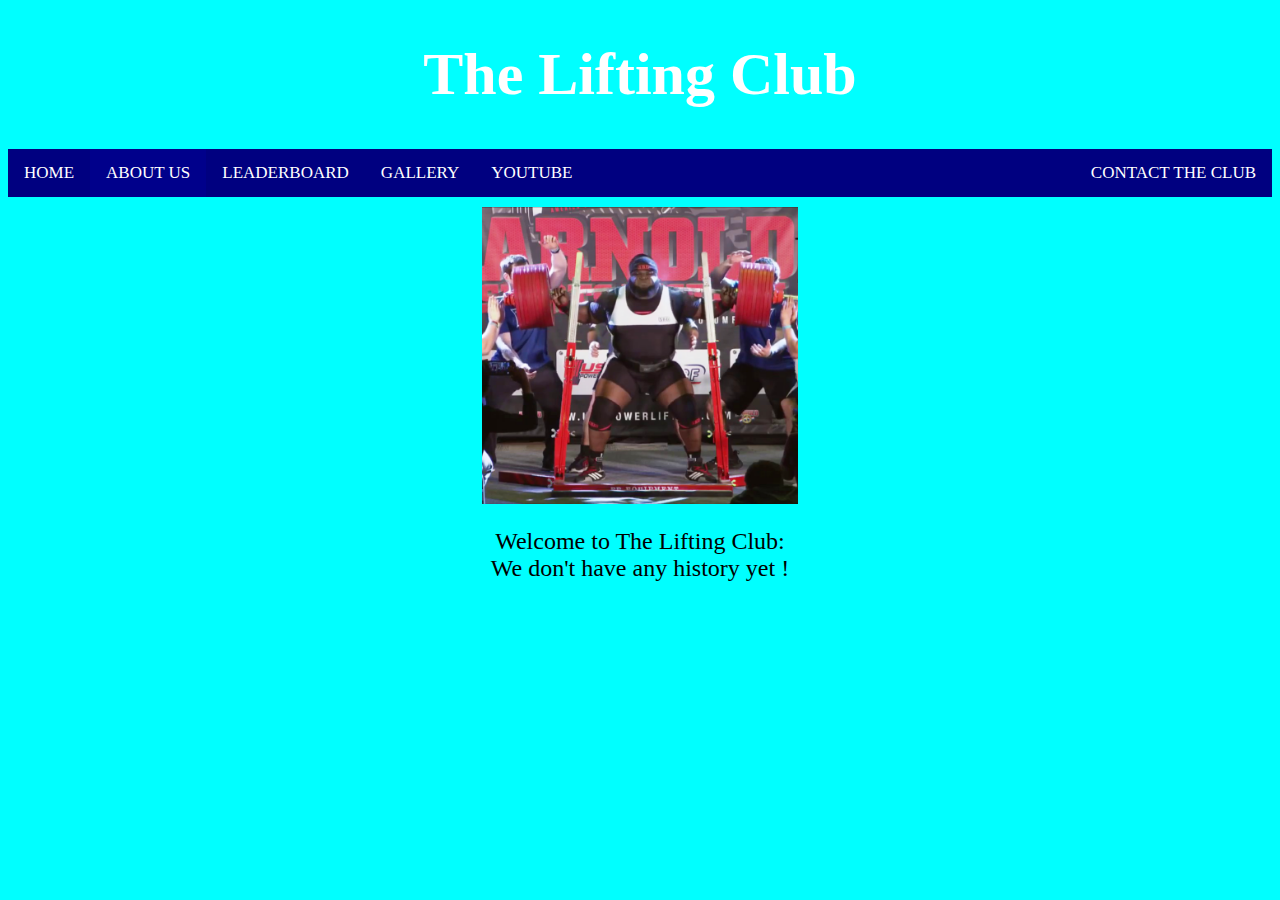
<file: about.html>
<!DOCTYPE html>
<html>
    <head>
        <link rel="stylesheet" href="style.css">
    </head>

    <body>
        
        <h1>The Lifting Club</h1>

    

        <div class="navbar">
            <a href="index.html">HOME</a>
            <a href="#" class="active">ABOUT US</a>
            <a href="Leaderboard.html">LEADERBOARD</a>
            <a href="gallery.html">GALLERY</a>
            <a href="youtube.html">YOUTUBE</a>
            <div class="nav-right">
                <a href="contact.html">CONTACT THE CLUB</a>
            </div>
        </div>
        
        <img src="images/raywilliamsyoutubethumb-1631652175.png" class="center" style="margin-top: 10px; width: 25%; height: auto;">

        <p style="text-align: center;">
            Welcome to The Lifting Club:<br>
            We don't have any history yet !
        </p>

    </body>
</html>
</file>
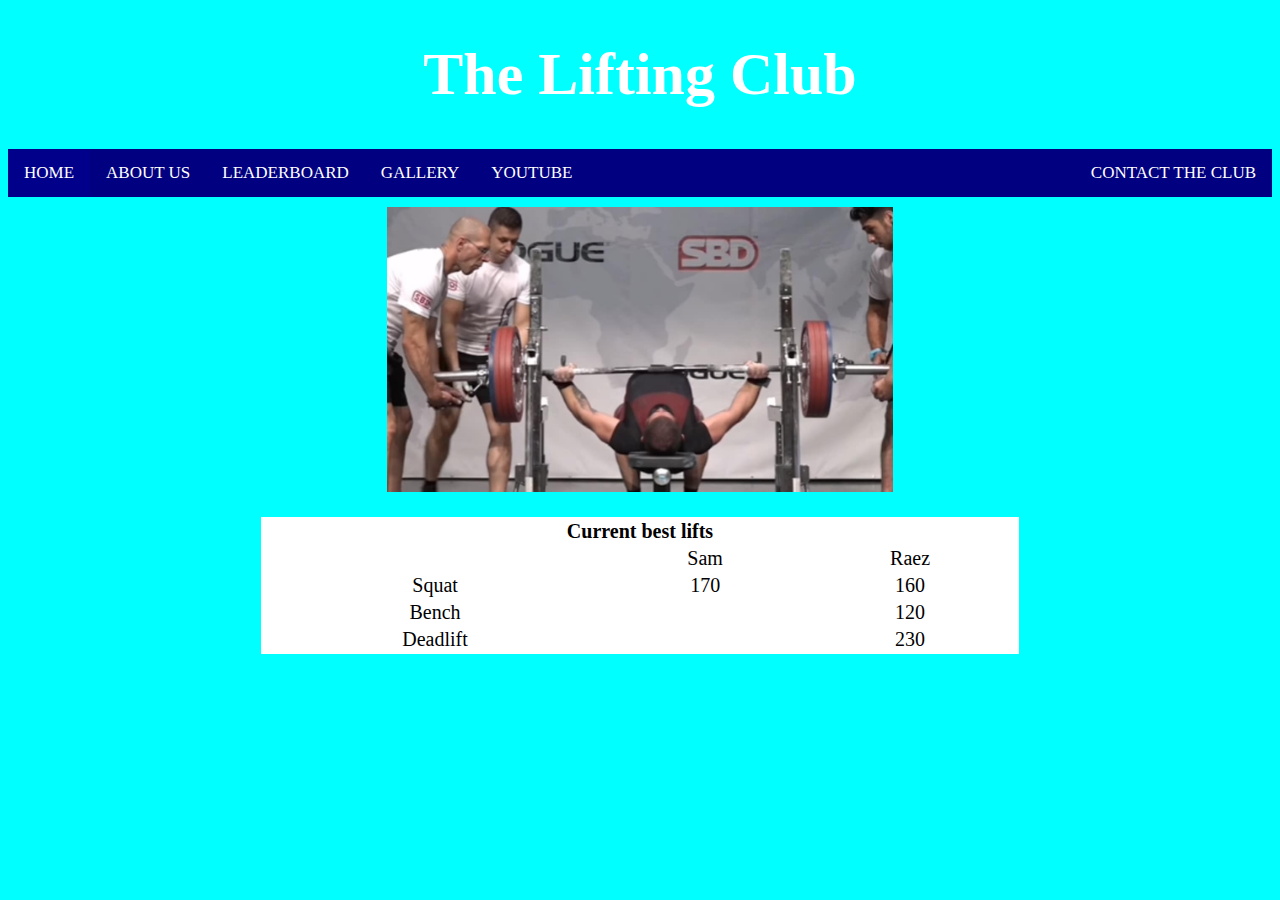
<file: Leaderboard.html>
<!DOCTYPE html>
<html>
    <head>
        <link rel="stylesheet" href="style.css">
    </head>

    <body>

        <h1>The Lifting Club</h1>

        <div class="navbar">
            <a href="index.html" class="active">HOME</a>
            <a href="about.html">ABOUT US</a>
            <a href="#">LEADERBOARD</a>
            <a href="gallery.html">GALLERY</a>
            <a href="youtube.html">YOUTUBE</a>
            <div class="nav-right">
                <a href="contact.html">CONTACT THE CLUB</a>
            </div>
        </div>

        <img src="images/IPF-Rule-Change-2023-for-Bench-Press.jpg" class="center" style="margin-top: 10px; margin-bottom: 25px;" width="40%">

        <table>
            <tr>
                <th colspan="3">Current best lifts</th>
            </tr>
            <tr>
                <td></td>
                <td>Sam</td>
                <td>Raez</td>
            </tr>
            <tr>
                <td>Squat</td>
                <td>170</td>
                <td>160</td>
            </tr>
            <tr>
                <td>Bench</td>
                <td></td>
                <td>120</td>
            </tr>
            <tr>
                <td>Deadlift</td>
                <td></td>
                <td>230</td>
            </tr>
        </table>

    </body>
</html>
</file>
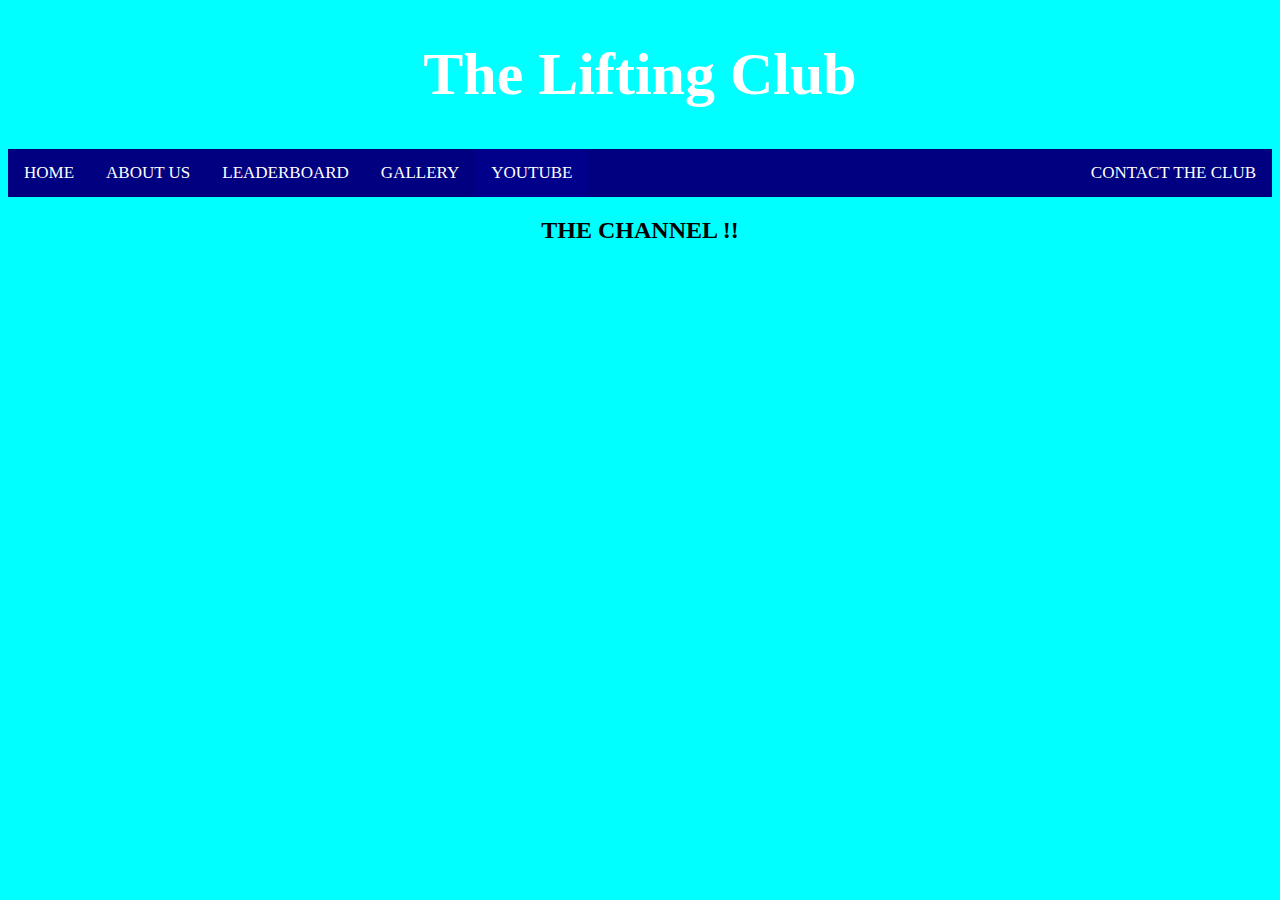
<file: youtube.html>
<!DOCTYPE html>
<html>
    <head>
        <link rel="stylesheet" href="style.css">
    </head>
    <body>
        <h1>The Lifting Club</h1>

        <div class="navbar">
            <a href="index.html">HOME</a>
            <a href="about.html">ABOUT US</a>
            <a href="Leaderboard.html">LEADERBOARD</a>
            <a href="gallery.html">GALLERY</a>
            <a href="#" class="active">YOUTUBE</a>
            <div class="nav-right">
                <a href="contact.html">CONTACT THE CLUB</a>
            </div>
        </div>

        <h2 style="text-align: center;">THE CHANNEL !!</h2> 

        <iframe width="560" height="315" class="center" src="https://www.youtube.com/embed/L2wXnZXm2M4" title="YouTube video player" frameborder="0" allow="accelerometer; autoplay; clipboard-write; encrypted-media; gyroscope; picture-in-picture; web-share" allowfullscreen></iframe>


    </body>
</html>
</file>
<file: style.css>
body {
    background-color: aqua;
}

h1 {
    color: white;
    text-align: center;
    font-size: 60px;
}

.container {
    display: flex;
    align-items: center;
    justify-content: left;
}

.image {
    flex-basis: 70%;
}

.text {
    order:2;
}


.navbar {
    background-color: navy;
    overflow: hidden;
}

.navbar a {
    float: left;
    color: white;
    text-align: center;
    padding: 14px 16px;
    text-decoration: none;
    font-size: 17px;
}

.navbar a:hover {
    background-color: darkblue;
    color: white;
}

.navbar a.active {
    background-color: darkblue;
    color: white;
}

.navbar a.split {
    float: right;
    background-color: navy;
    color: white;
}

.nav-right {
    float: right;
}

.center {
    display: block;
    margin-left: auto;
    margin-right: auto;
}

p {
    font-size: 24px;
    font-family: 'Times New Roman', Times, serif;
}

div.gallery {
    margin-left: auto;
    margin-right: auto;
}

table{
    background-color: white;
    width: 60%;
    font-size: 20px;
    text-align: center;
    margin-left: auto;
    margin-right: auto;
}



.row {
    display: -ms-flexbox;
    display: flex;
    -ms-flex-wrap: wrap;
    flex-wrap: wrap;
    padding: 0 2px;
}

/*creating the columns*/

.column {
    flex: 25%;
    max-width: 25%;
    padding: 0 2px;

}

.column img {
    margin-top: 8px;
    vertical-align: middle;
    width: 100%;
}

.column video {
    margin-top: 8px;
    vertical-align: middle;
    width: 100%;
}
/*changes the column layout with browser size*/

@media screen and (max-width: 800px) {
    .column {
        flex: 50%;
        max-width: 50%;
    }
}

@media screen and (max-width: 600px) {
    .column {
        flex: 100%;
        max-width: 100%;
    }
}

* {
    box-sizing: border-box;
}
</file>
